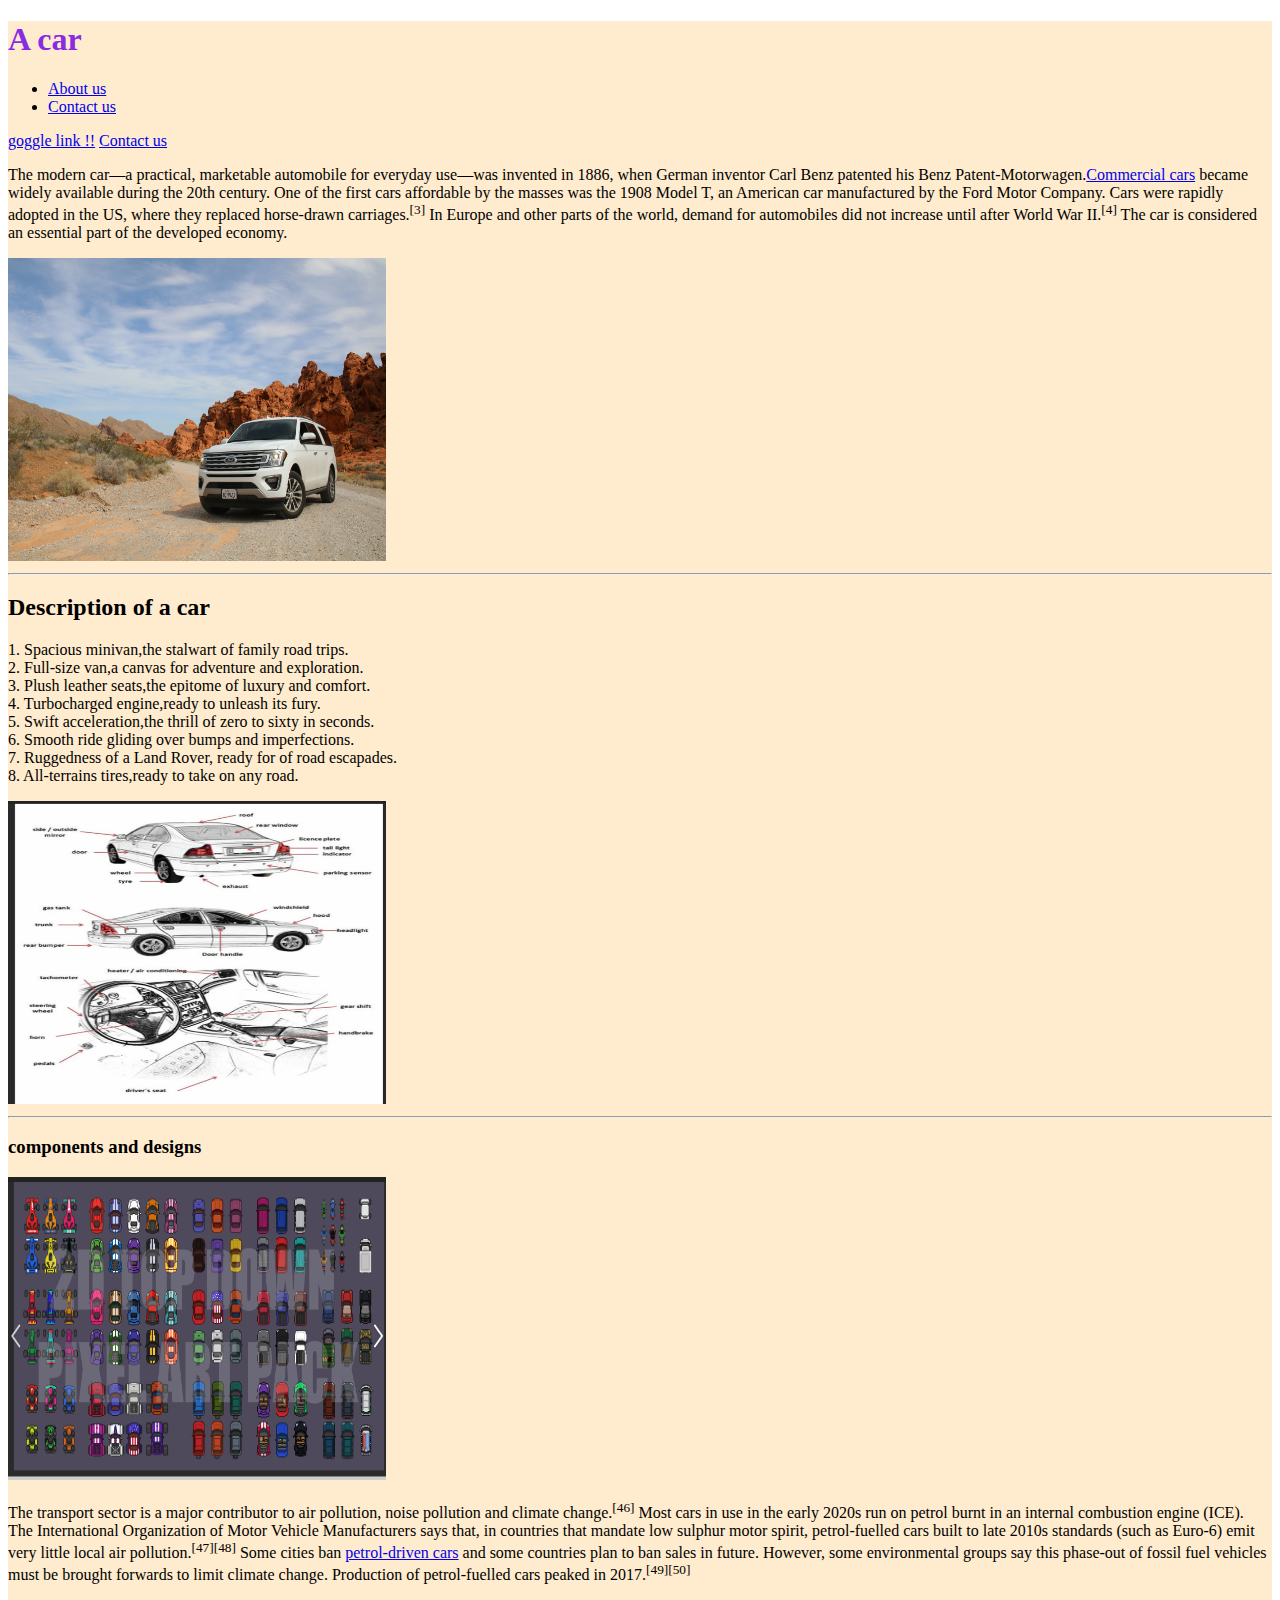
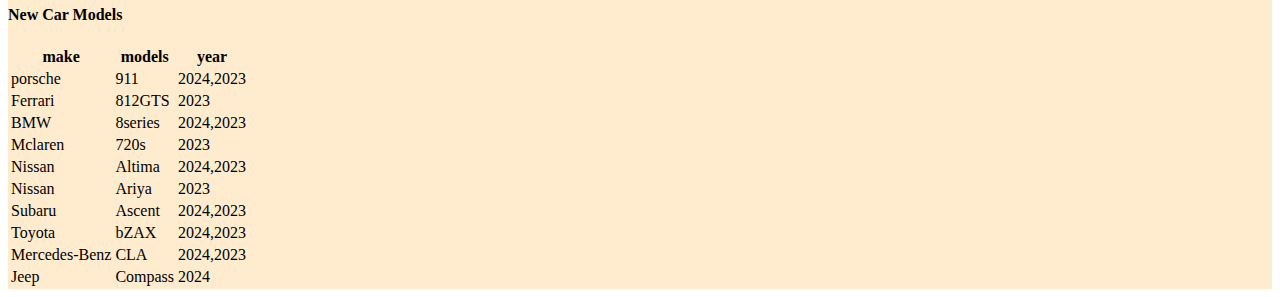
<file: learning html/index.html>
<!DOCTYPE html>
<html lang="en">

<head>
    <meta charset="UTF-8">
    <meta name="viewport" content="width=
    , initial-scale=1.0">
    <title>Car</title>
    <style>
        h1 {
            color: crimson;
        }

        img {
            height: 8cm;
            width: 10cm;
        }
    </style>
<link rel="stylesheet" href="styles.css">
</head>
<body>
    <div class="container">
    <h1>A car</h1>
    <ul>
        <nav>
            <!-- <li><a href="home">Home</a></li> -->
            <li><a href="aboutcar.html">About us</a></li>
            <li><a href="contacts.html">Contact us</a></li>
        </nav>
    </ul>
    <a href="http://www.google.com">goggle link !!</a>
    <a href="contact.html">Contact us</a>
    <p style="color: black";>The modern car—a practical, marketable automobile for everyday use—was invented in 1886,
        when German inventor
        Carl Benz patented his Benz Patent-Motorwagen.<a href="https://wikipedia.com">Commercial cars</a> became widely available during the 20th century.
        One of the first cars affordable by the masses was the 1908 Model T, an American car manufactured by the Ford
        Motor Company. Cars were rapidly adopted in the US, where they replaced horse-drawn carriages.<sup>[3]</sup> In
        Europe and
        other parts of the world, demand for automobiles did not increase until after World War II.<sup>[4]</sup> The
        car is
        considered an essential part of the developed economy.
    </p>
    <img src="carimage.jpg">
    <hr>
    <h2>Description of a car</h2>
    <p>
       1. Spacious minivan,the stalwart of family road trips.<br>
       2. Full-size van,a canvas for adventure and exploration.<br>
       3. Plush leather seats,the epitome of luxury and comfort.<br>
       4. Turbocharged engine,ready to unleash its fury.<br>
       5. Swift acceleration,the thrill of zero to sixty in seconds.<br>
       6. Smooth ride gliding over bumps and imperfections.<br>
       7. Ruggedness of a Land Rover, ready for of road escapades.<br>
       8. All-terrains tires,ready to take on any road.<br> 

    </p>
    <img src="carparts.png">
    <hr>
    <h3>components and designs</h3>
    <img src="Cardesigns.png">
    <p>The transport sector is a major contributor to air pollution, noise pollution and
    climate change.<sup>[46]</sup>

    Most cars in use in the early 2020s run on petrol burnt in an internal combustion engine (ICE). The International
    Organization of Motor Vehicle Manufacturers says that, in countries that mandate low sulphur motor spirit,
    petrol-fuelled cars built to late 2010s standards (such as Euro-6) emit very little local air pollution.<sup>[47][48]</sup>
    Some cities ban <a href="https://youtube.com">petrol-driven cars</a> and some countries plan to ban sales in future. However, some environmental
    groups say this phase-out of fossil fuel vehicles must be brought forwards to limit climate change. Production of
    petrol-fuelled cars peaked in 2017.<sup>[49][50]</sup></p>

    <h4>New Car Models</h4>
    <table>
        <thead>
            <tr>
                <th>make </th>
                <th>models</th>
                <th>year</th>
            </tr>
        </thead>
        <tbody>
            <tr>
                <td>porsche</td>
                <td>911</td>
                <td>2024,2023</td>
            </tr>
            <tr>
                <td>Ferrari</td>
                <td>812GTS</td>
                <td>2023</td>
            </tr>
            <tr>
                <td>BMW</td>
                <td>8series</td>
                <td>2024,2023</td>
            </tr>
            <tr>
                <td>Mclaren</td>
                <td>720s</td>
                <td>2023</td>
            </tr>
            <tr>
                <td>Nissan</td>
                <td>Altima</td>
                <td>2024,2023</td>
            </tr>
            <tr>
                <td>Nissan</td>
                <td>Ariya</td>
                <td>2023</td>
            </tr>
            <tr>
                <td>Subaru</td>
                <td>Ascent</td>
                <td>2024,2023</td>
            </tr>
            <tr>
                <td>Toyota</td>
                <td>bZAX</td>
                <td>2024,2023</td>
            </tr>
            <tr>
                <td>Mercedes-Benz</td>
                <td>CLA</td>
                <td>2024,2023</td>
            </tr>
            <tr>
                <td>Jeep</td>
                <td>Compass</td>
                <td>2024</td>
            </tr>
        </tbody>
    </table>
</div>
</body>
</html>
</file>
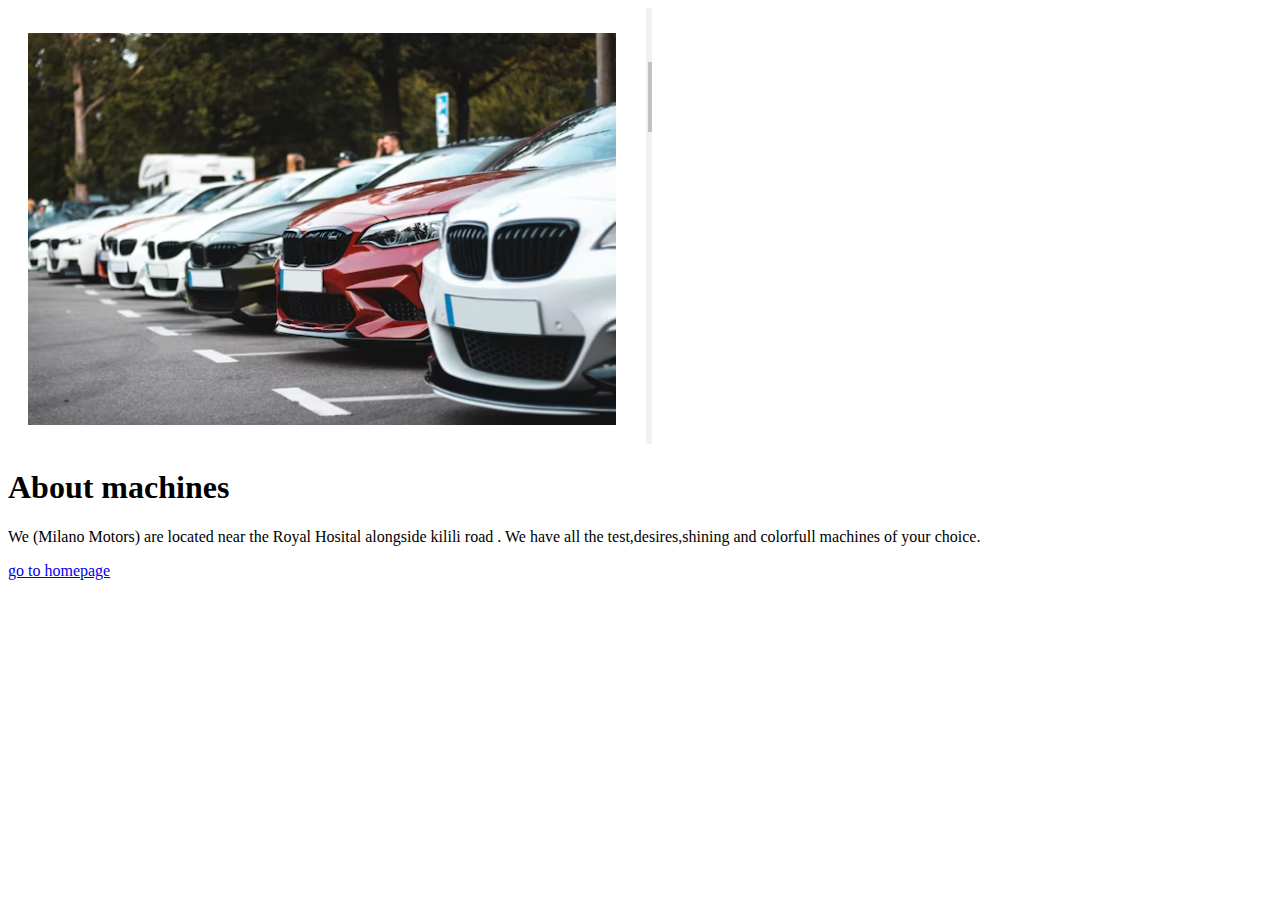
<file: learning html/aboutcar.html>
<!DOCTYPE html>
<html lang="en">

<head>
    <meta charset="UTF-8">
    <meta name="viewport" content="width=device-width, initial-scale=1.0">
    <title>About our machines</title>
</head>
<img src="CarDescription.png">
<body>
    <h1>About machines</h1>
    <p>
        We (Milano Motors) are located near the Royal Hosital alongside kilili road . We have all the
        test,desires,shining and colorfull machines of your choice.</p>
        <a href="index.html">go to homepage</a>

</body>

</html>
</file>
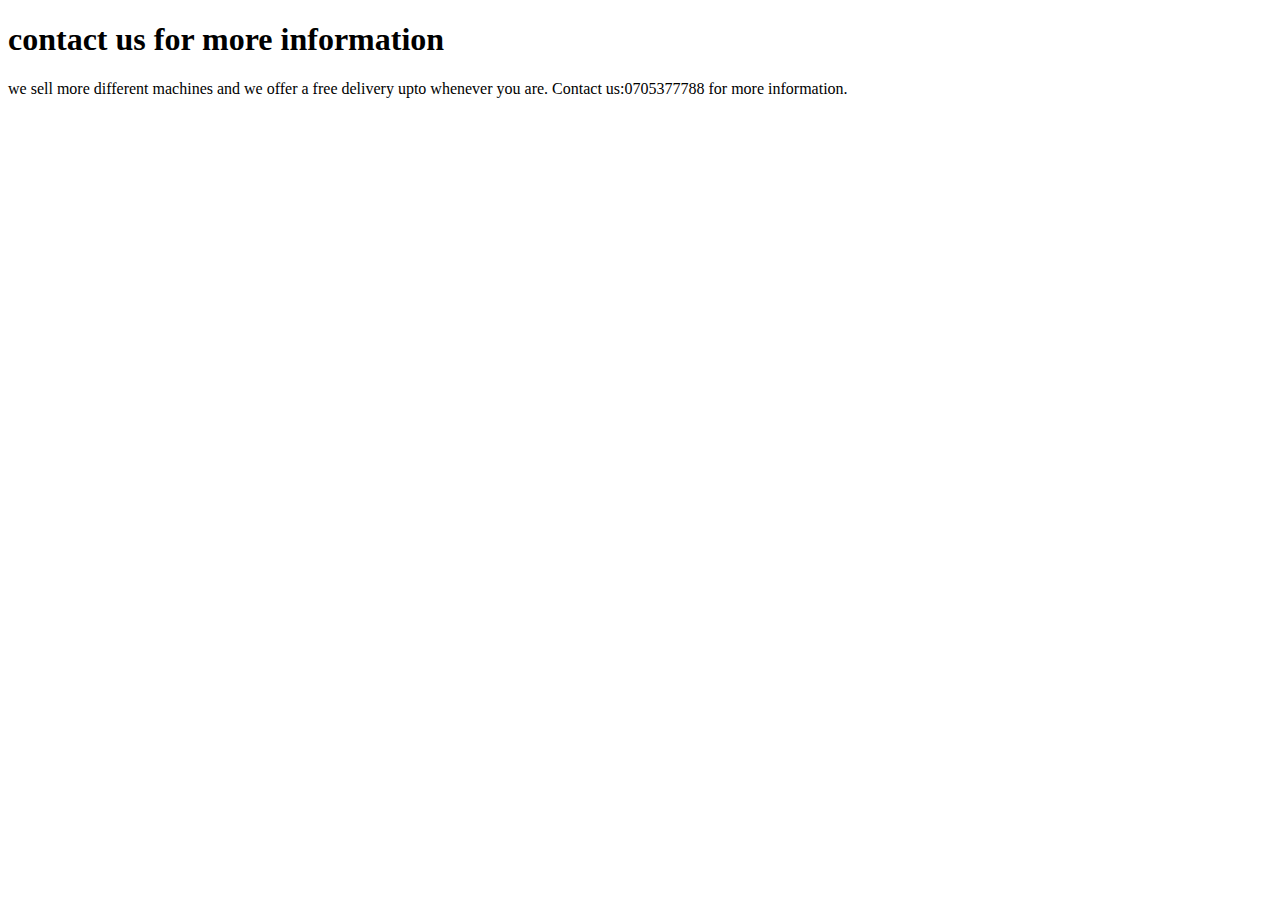
<file: learning html/contacts.html>
<!DOCTYPE html>
<html lang="en">
<head>
    <meta charset="UTF-8">
    <meta name="viewport" content="width=device-width, initial-scale=1.0">
    <title>Contact us</title>
</head>
<body>
    <h1>contact us for more information</h1>
    <p>we sell more different machines and we offer a free delivery upto whenever you are.
        Contact us:0705377788 for more information.
    </p>
</body>
</html>
</file>
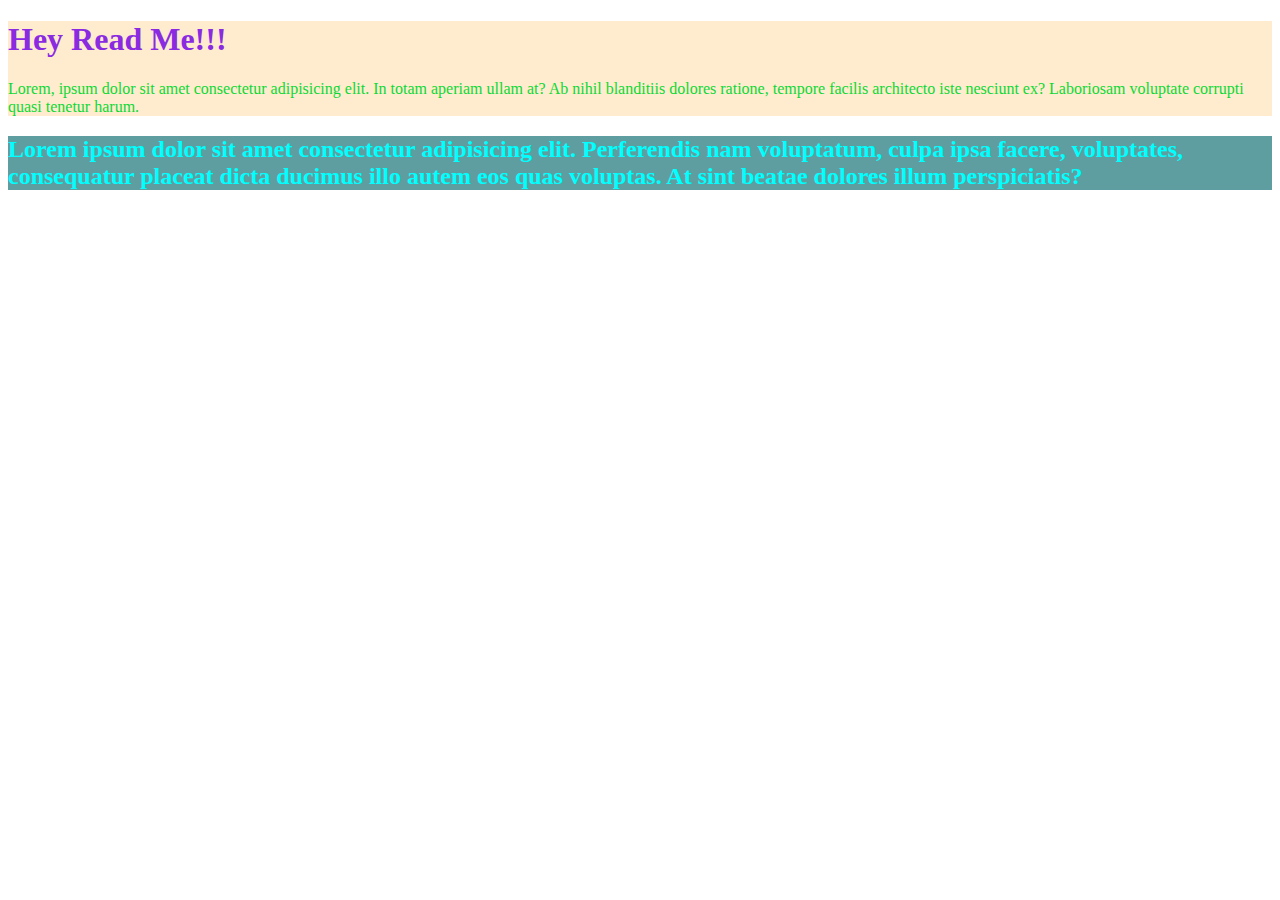
<file: learning html/css.html>
<!DOCTYPE html>
<html lang="en">
<head>
    <meta charset="UTF-8">
    <meta name="viewport" content="width=device-width, initial-scale=1.0">
    <title>Document</title>
    <style>
        body{
            color: aqua;

        }
    </style>
    <link rel="stylesheet" href="styles.css">
</head>
<body>
    <div class="container">
        <h1>Hey Read Me!!!</h1>
        <p style="color: rgb(13, 217, 54);">Lorem, ipsum dolor sit amet consectetur adipisicing elit. In totam aperiam ullam at? Ab nihil blanditiis dolores ratione, tempore facilis architecto iste nesciunt ex? Laboriosam voluptate corrupti quasi tenetur harum. </p>
        
    </div>
</body>

<div>
<div id="data">
    <h2>Lorem ipsum dolor sit amet consectetur adipisicing elit. Perferendis nam voluptatum, culpa ipsa facere, voluptates, consequatur placeat dicta ducimus illo autem eos quas voluptas. At sint beatae dolores illum perspiciatis?

    </h2>
</div>
</body>
</html>
</file>
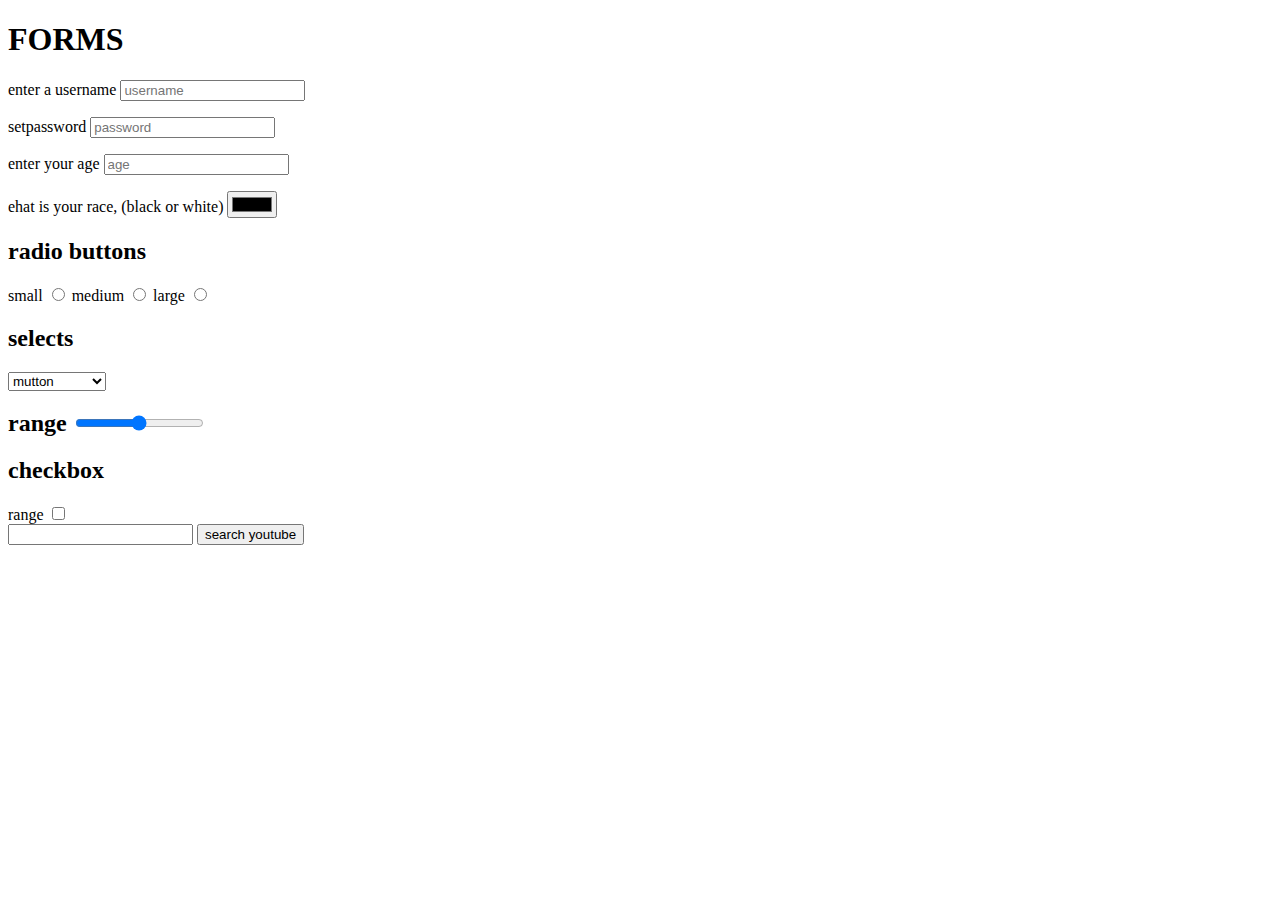
<file: learning html/form.html>
<!DOCTYPE html>
<html lang="en">
<head>
    <meta charset="UTF-8">
    <meta name="viewport" content="width=device-width, initial-scale=1.0">
    <title>form demo</title>
</head>
<body>
<h1>FORMS</h1>
<form action="/file">
    <p>
        <label for="username">enter a username</label>
        <input id="username"type="text" placeholder="username" name="username">
    </p>
        <label for="password">setpassword</label>
        <input id="password" text="number" placeholder="password" name="password">
    <p>
         <label for="age">enter your age</label>
         <input id="number" type="number" placeholder="age" name="age">
     </p>
     <p>
         <label for="color">ehat is your race, (black or white) </label>
         <input id="color" type="color" placeholder="color" name="color">
     </p>
     <h2> radio buttons
     </h2>
     <p>
        <label for="small"> small</label>
        <input type="radio" name="size" id="small" value="s">
        <label for="medium">medium</label>
        <input type="radio" name="size" id="medium" value="m">
        <label for="large">large</label>
        <input type="radio" name="biggi" id="large" value="I">

     </p>
     <h2> selects </h2>
     <select name="meal" id="meal">
        <option value="mutton">mutton</option>
        <option value="beef">beef</option>
        <option value="chiken">chiken</option>
        <option value="yow momma">yow momma</option>
        <option value="pillau">pillau</option>
     </select>
     <h2>
        <label for="range"> range</label>
        <input type="range" min="15" max="95">

     </h2>
     <h2>checkbox</h2>
     <label for="checkbox"> range</label>
     <input type="checkbox" name="accept terms and conditions" id="agree">
     </form>


     <form action="https.wwww.youtube.com/results">
        <input type="text" name="search_query">
        <button> search youtube</button>
     </form>
</body>
</html>
</file>
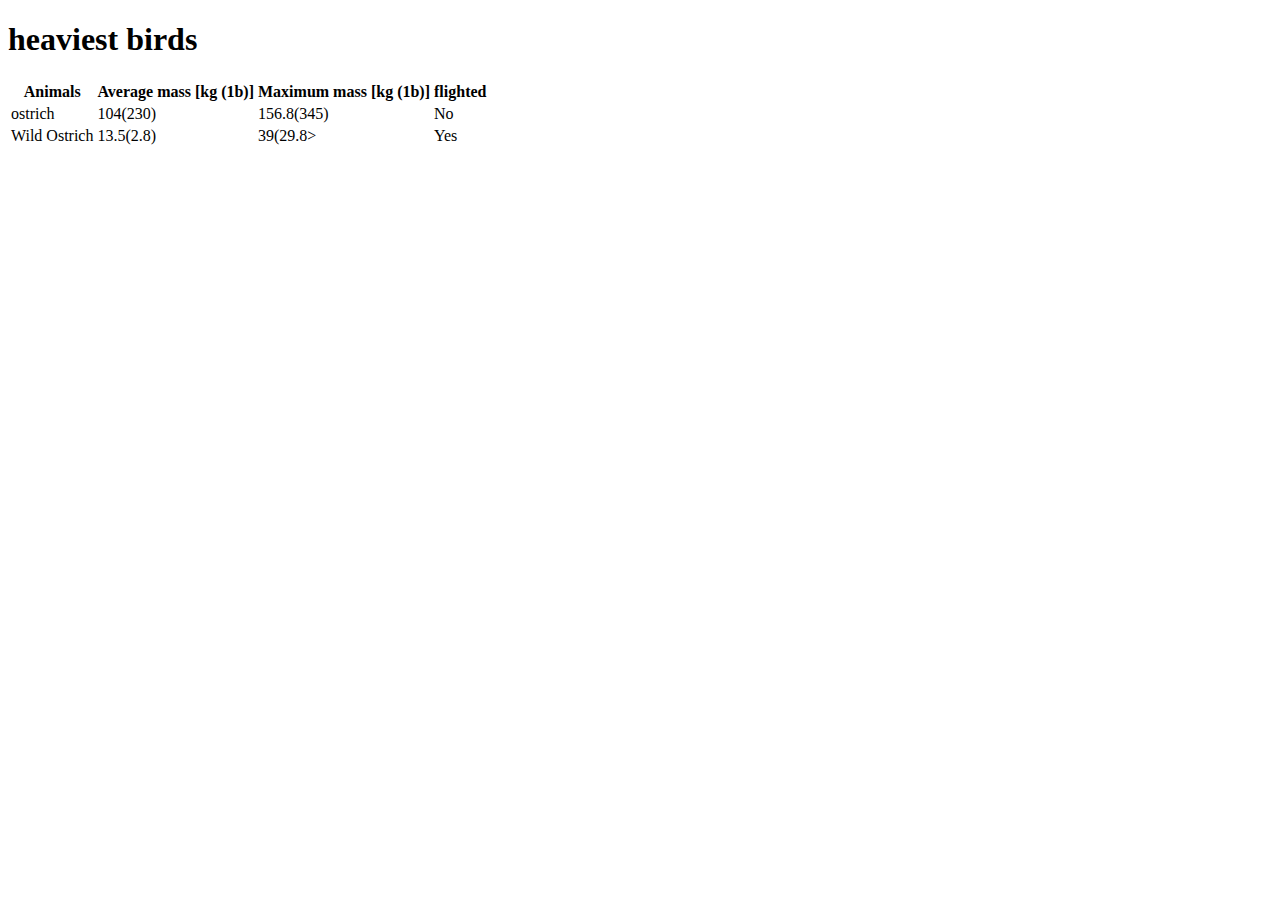
<file: learning html/Table.html>
<!DOCTYPE html>
<html lang="en">
<head>
    <meta charset="UTF-8">
    <meta name="viewport" content="width=device-width, initial-scale=1.0">
    <title>heaviest birds table</title>
</head>
<body>
   <h1>heaviest birds</h1> 
   <table>
    <thead>
        <tr>
            <th>Animals</th>
            <th>Average mass [kg (1b)]</th>
            <th>Maximum mass [kg (1b)]</th>
            <th>flighted</th>
        </tr>
    <tr>
        <td>ostrich</td>
        <td>104(230)</td>
        <td>156.8(345)</td>
        <td>No</td>
    </tr>
    <tr>
        <td>Wild Ostrich</td>
        <td>13.5(2.8)</td>
        <td>39(29.8></td>
        <td>Yes</td>
    </tr>
</file>
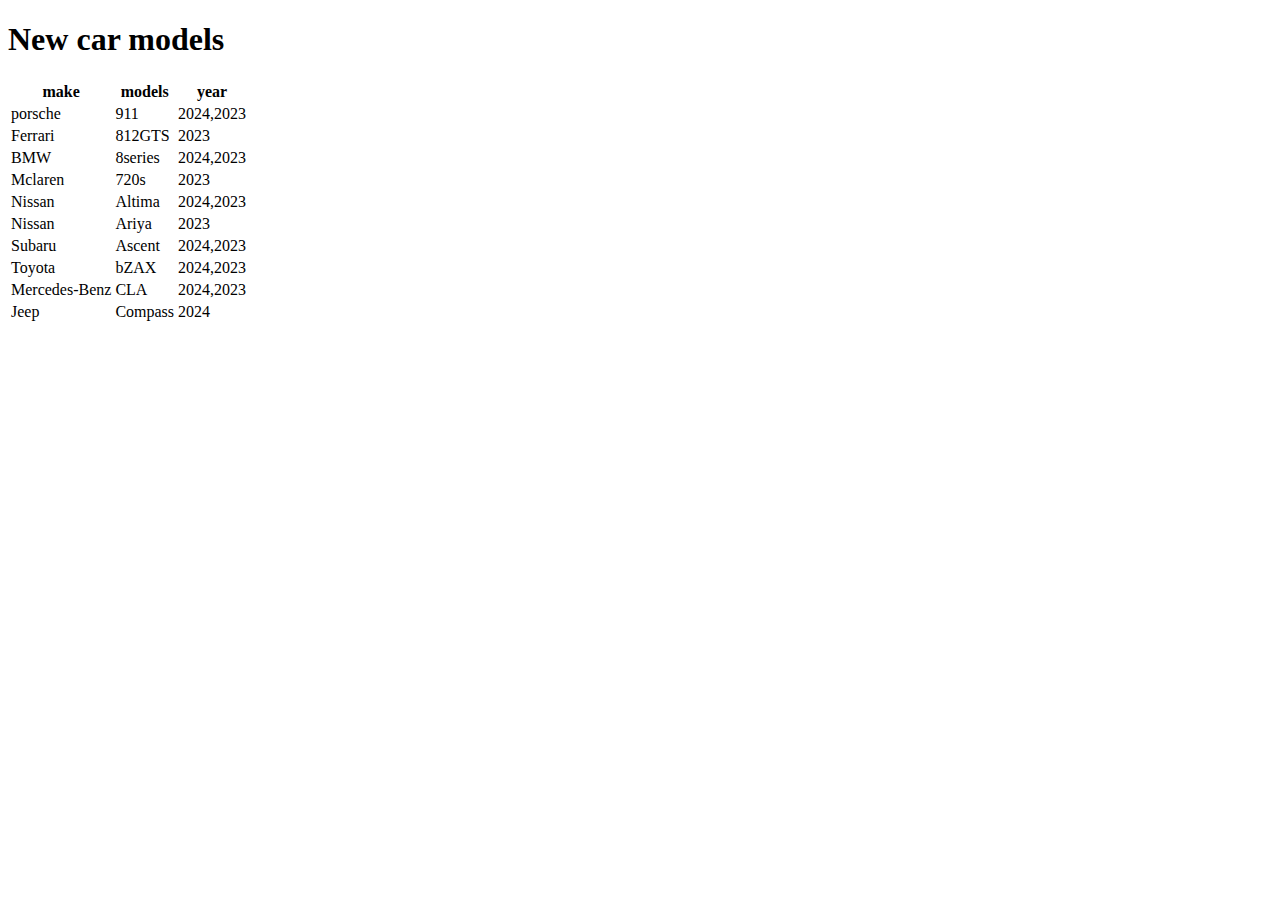
<file: learning html/tablecar.html>
<!DOCTYPE html>
<html lang="en">
<head>
    <meta charset="UTF-8">
    <meta name="viewport" content="width=device-width, initial-scale=1.0">
    <title>NEW CAR MODELS TABLE</title>
</head>
<body>
    <h1>New car models</h1>
    <table>
        <thead>
            <tr>
                <th>make </th>
                <th>models</th>
                <th>year</th>
            </tr>
        </thead>
        <tbody>
            <tr>
                <td>porsche</td>
                <td>911</td>
                <td>2024,2023</td>
            </tr>
            <tr>
                <td>Ferrari</td>
                <td>812GTS</td>
                <td>2023</td>
            </tr>
            <tr>
                <td>BMW</td>
                <td>8series</td>
                <td>2024,2023</td>
            </tr>
            <tr>
                <td>Mclaren</td>
                <td>720s</td>
                <td>2023</td>
            </tr>
            <tr>
                <td>Nissan</td>
                <td>Altima</td>
                <td>2024,2023</td>
            </tr>
            <tr>
                <td>Nissan</td>
                <td>Ariya</td>
                <td>2023</td>
            </tr>
            <tr>
                <td>Subaru</td>
                <td>Ascent</td>
                <td>2024,2023</td>
            </tr>
            <tr>
                <td>Toyota</td>
                <td>bZAX</td>
                <td>2024,2023</td>
            </tr>
            <tr>
                <td>Mercedes-Benz</td>
                <td>CLA</td>
                <td>2024,2023</td>
            </tr>
            <tr>
                <td>Jeep</td>
                <td>Compass</td>
                <td>2024</td>
            </tr>
        </tbody>
    </table>
</body>
</html>
</file>
<file: learning html/styles.css>
h1{
    color: blueviolet;
}
.container{
    background-color:blanchedalmond;
}
#data{
    background-color: cadetblue;
}
p {
}

header

h1 {
    border: 3px dotted purple;
    font-size: 54px;

}
</file>
